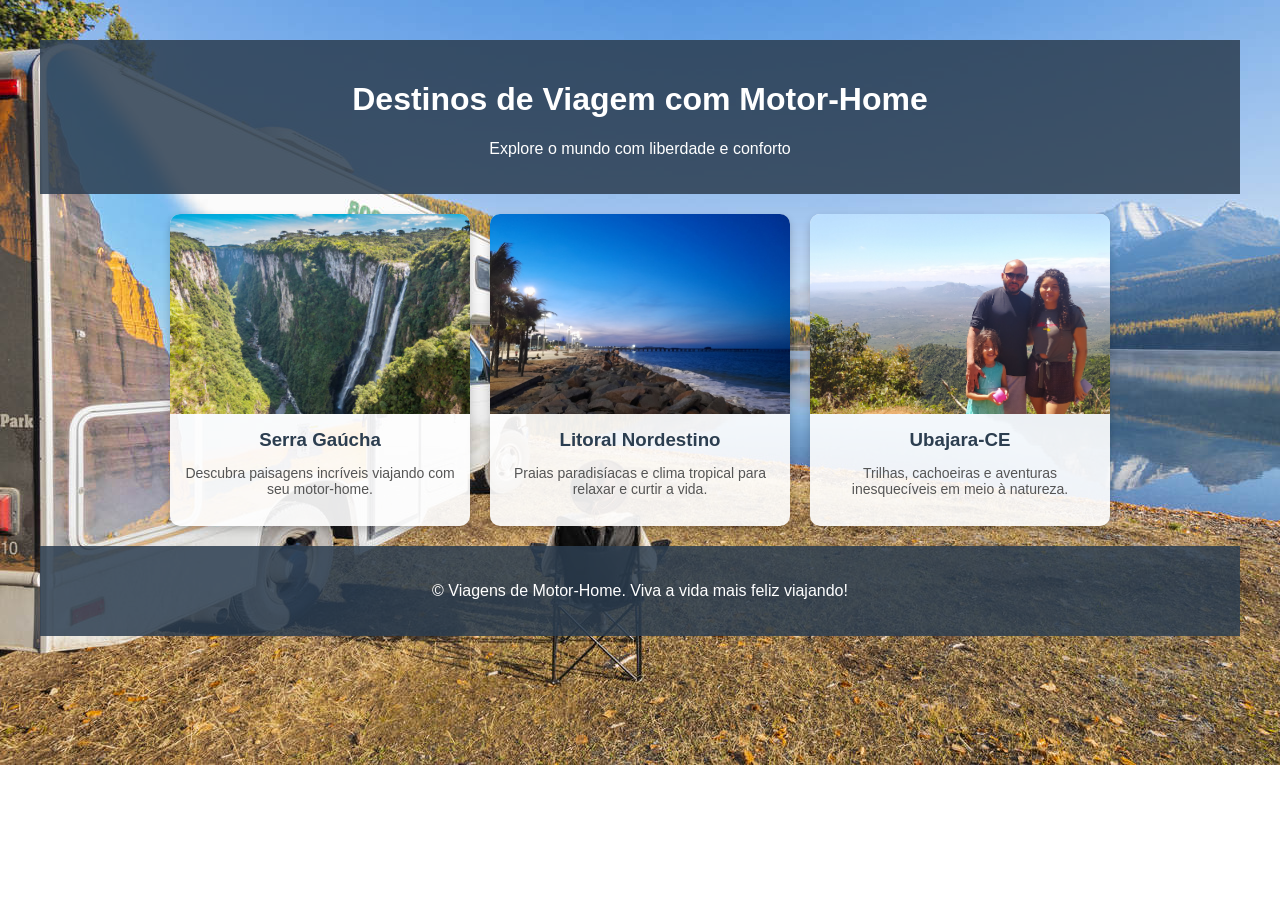
<file: index.html>
<!DOCTYPE html>
<html lang="pt-BR">
<head>
  <meta charset="UTF-8">
  <meta name="viewport" content="width=device-width, initial-scale=1.0">
  <title>Viagens de Motor-Home</title>
  <link rel="stylesheet" href="css/style.css">
</head>
<body>
  <header>
    <h1>Destinos de Viagem com Motor-Home</h1>
    <p>Explore o mundo com liberdade e conforto</p>
  </header>

  <main class="container">
    <div class="card">
      <div class="image-box">
        <img src="img/SerraAlta.jpg" alt="Motor-home na estrada" class="img-default">
        <img src="img/SerraGaucha.jpg" alt="Motor-home alternativo" class="img-hover">
      </div>
      <div class="card-content">
        <h3>Serra Gaúcha</h3>
        <p>Descubra paisagens incríveis viajando com seu motor-home.</p>
      </div>
    </div>

    <div class="card">
      <div class="image-box">
        <img src="img/litoral.png" alt="Motor-home na praia" class="img-default">
        <img src="img/LitoralCearense.jpg" alt="Motor-home alternativo" class="img-hover">
      </div>
      <div class="card-content">
        <h3>Litoral Nordestino</h3>
        <p>Praias paradisíacas e clima tropical para relaxar e curtir a vida.</p>
      </div>
    </div>

    <div class="card">
      <div class="image-box">
        <img src="img/fotoemfamilia.jpg" alt="Motor-home nas montanhas" class="img-default">
        <img src="img/ubajara.jpg" alt="Motor-home alternativo" class="img-hover">
      </div>
      <div class="card-content">
        <h3>Ubajara-CE</h3>
        <p>Trilhas, cachoeiras e aventuras inesquecíveis em meio à natureza.</p>
      </div>
    </div>
  </main>

  <footer>
    <p>&copy; Viagens de Motor-Home. Viva a vida mais feliz viajando!</p>
  </footer>
</body>
</html>
</file>
<file: css/style.css>
body {
  margin: 0;
  font-family: Arial, sans-serif;
  background: url("../img/motorhome-aurora.jpg") no-repeat center center;
  background-size: cover;
  color: white;
  padding: 40px;
  text-align: center;
}

header, footer {
  background-color: rgba(44, 62, 80, 0.85);
  color: white;
  text-align: center;
  padding: 20px;
}

.container {
  display: flex;
  flex-wrap: wrap;
  justify-content: center;
  padding: 20px;
  gap: 20px;
}

.card {
  background: rgba(255, 255, 255, 0.9);
  border-radius: 10px;
  box-shadow: 0 4px 8px rgba(0,0,0,0.2);
  width: 300px;
  display: flex;
  flex-direction: column;
  overflow: hidden;
  transition: transform 0.3s;
}

.card:hover {
  transform: scale(1.05);
}

.image-box {
  position: relative;
  width: 100%;
  height: 200px;
  overflow: hidden;
}

.image-box img {
  width: 100%;
  height: 100%;
  object-fit: cover;
  position: absolute;
  top: 0;
  left: 0;
  transition: opacity 0.5s ease;
}

.img-default {
  opacity: 1;
  z-index: 1;
}

.img-hover {
  opacity: 0;
  z-index: 2;
}

.image-box:hover .img-default {
  opacity: 0;
}

.image-box:hover .img-hover {
  opacity: 1;
}

.card-content {
  padding: 15px;
}

.card-content h3 {
  margin: 0 0 10px;
  color: #2c3e50;
}

.card-content p {
  color: #555;
  font-size: 14px;
}


/* Celulares */
@media (max-width: 600px) {
  body {
    padding: 20px;
    text-align: left;
  }

  .card {
    width: 100%; /* ocupa toda a largura */
  }

  header, footer {
    font-size: 14px;
    padding: 15px;
  }

  .card-content p {
    font-size: 12px;
  }
}


@media (min-width: 601px) and (max-width: 1024px) {
  .card {
    width: 45%; /* dois cards por linha */
  }
}

/* Desktop */
@media (min-width: 1025px) {
  .card {
    width: 300px; /* mantém o tamanho fixo */
  }
}
</file>
